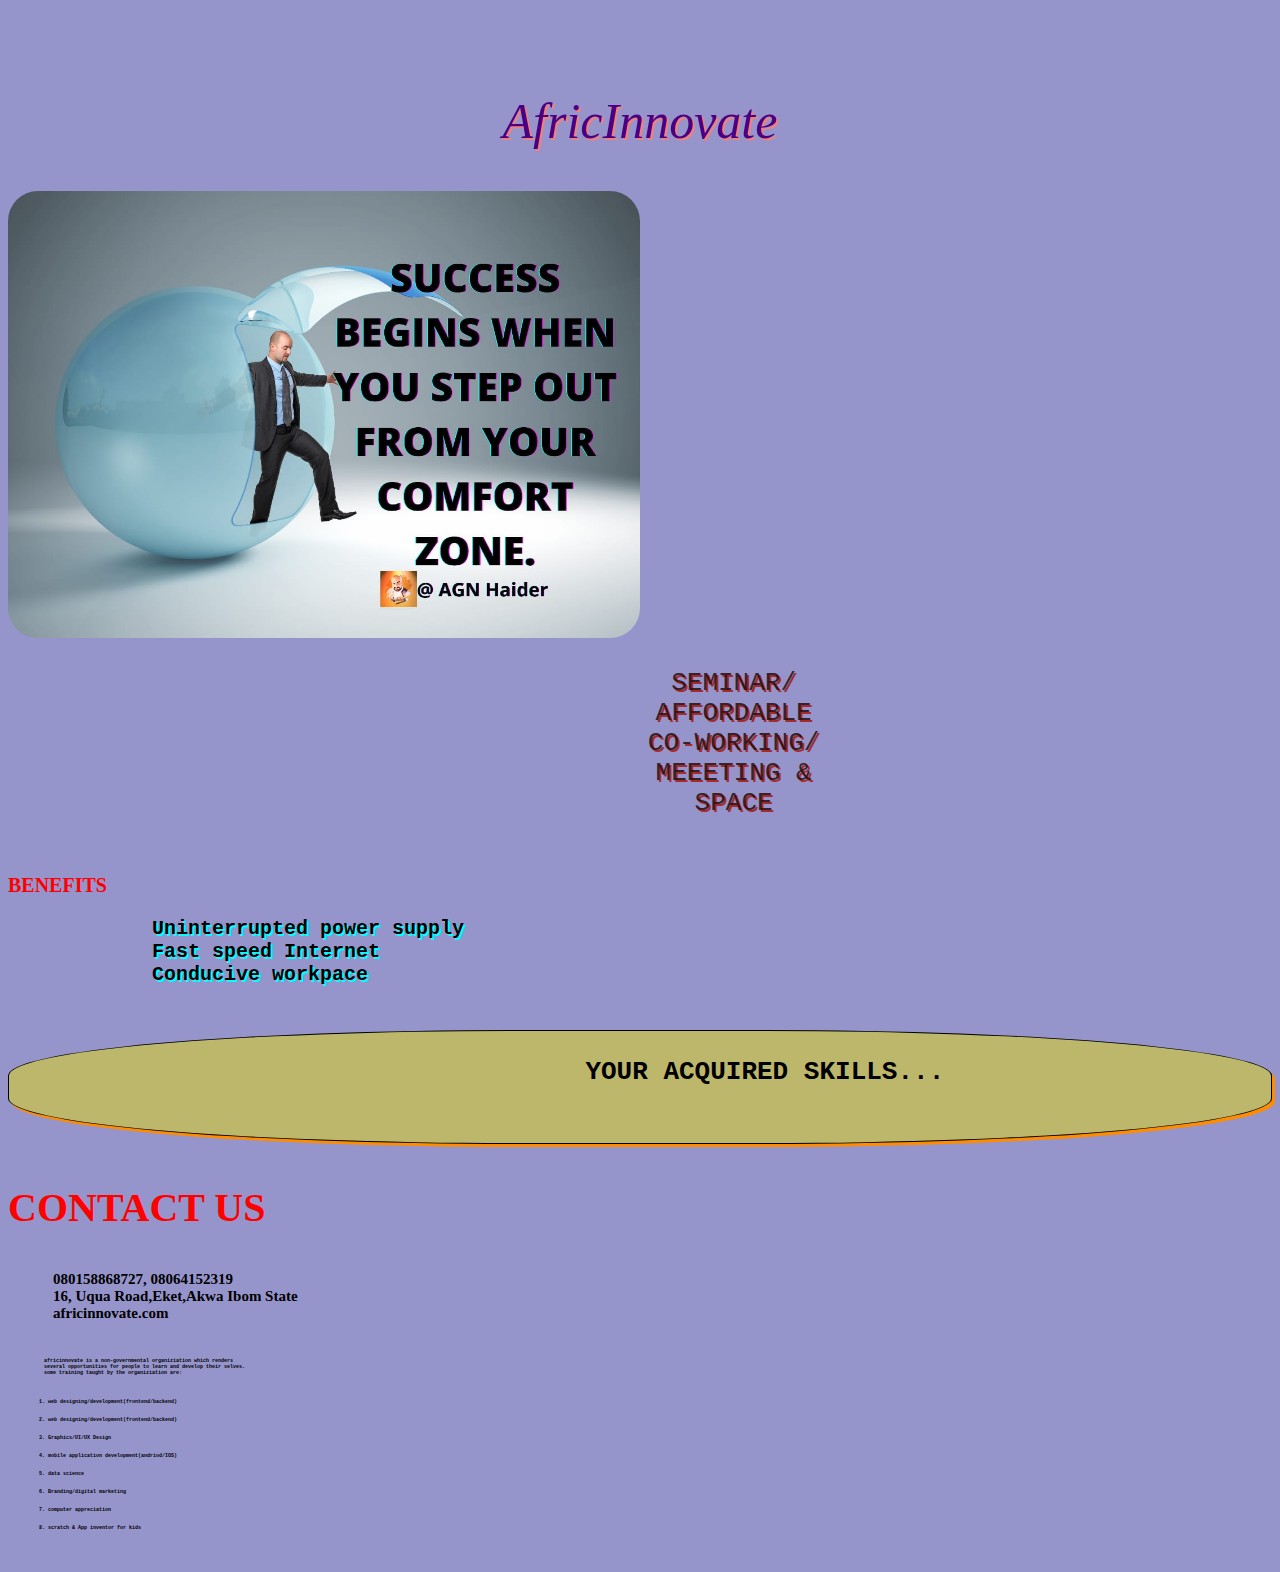
<file: afri.html>
<!DOCTYPE html>
<html lang="en">
<head>
    <meta charset="UTF-8">
    <meta http-equiv="X-UA-Compatible" content="IE=edge">
    <meta name="viewport" content="width=device-width, initial-scale=1.0">
    <title>africinnovate</title>
   <link rel="stylesheet" href="africstyle.css">
</head>
<body class="body">
    <h2 class="att" style="font-size: 50px; padding-top: 50px;">
        AfricInnovate
    </h2>

    <img class="image" src="12.jpg" alt="image">
    <h1 class="space">
        <pre>
            SEMINAR/
            AFFORDABLE
            CO-WORKING/
            MEEETING &
            SPACE
        </pre>
    </h1>
    <h3 class="bene" style="color: RED;">  BENEFITS </h3>

    <h3 class="text">
        <pre>
            Uninterrupted power supply
            Fast speed Internet
            Conducive workpace
        </pre>
    </h3>
    
    <div class="hash">
        <h1 class="five">
            <pre>
                YOUR ACQUIRED SKILLS...
            </pre>
        </h1>
    </div>
    <h3 class="con" style="color: RED;"> CONTACT US</h3>


    <h3>
        <pre style="font-size: 15px; font-family: cursive;">
            080158868727, 08064152319
            16, Uqua Road,Eket,Akwa Ibom State 
            africinnovate.com
        </pre>
    </h3>
    <div class="sub">
        <pre>
            africinnovate is a non-governmental organiziation which renders
            several opportunities for people to learn and develop their selves.
            some training taught by the organiziation are:
            <ol>
                <li>web designing/development(frontend/backend)</li>
                <li>web designing/development(frontend/backend)</li>
                <li>Graphics/UI/UX Design</li>
                <li>mobile application development(andriod/IOS)</li>
                <li>data science</li>
                <li>Branding/digital marketing</li>
                <li>computer appreciation</li>
                <li>scratch & App inventor for kids</li>
            </ol>
        </pre> 
    </div>
</body>
</html>
</file>
<file: africstyle.css>
.att{
font-size: xx-large;
font-weight: 100;
font-style: italic;
color: indigo;
text-align: center;
text-shadow: 2px 2px lightcoral;
}
.body{
    background-color: rgba(150, 141, 141, 0.897);
}
.con{
    font-size: 40px;
}
.space{
    font-family: Verdana, Geneva, Tahoma, sans-serif;
    font-weight: 200;
    color: rgba(39, 12, 12, 0.863);
    text-shadow: 2px 2px brown;
    text-align: center;
}
.bene{
    font-size: 20px;
}
.text{
    font-size: 20px;
    text-shadow: 2px 2px cyan;
}
.five{
    box-sizing: border-box;
    border: 1px solid black;
    border-radius: 40%;
    padding: 0px;
    text-align: center;
    background-color: darkkhaki;
    box-shadow: 3px 3px darkorange;
}
.sub{
    font-weight: bold;
    font-size: 5px;
}
.office{
    font-size: 20px;
}
.image{
    width: 50%;
    height: 50%;
    border-radius: 30px;
}
@media screen and (max-width:375px) {
.body{
    background-color: white;
}
.image{
    width: 70%;
}
}
@media screen and (min-width:376px) {
.body{
    background-color: rgb(149, 149, 204);
    }
}
@media screen and (max-width:768px) {
.five{
    box-shadow: 2px 2px lawngreen;
    font-size: 10px;
}
}
</file>
